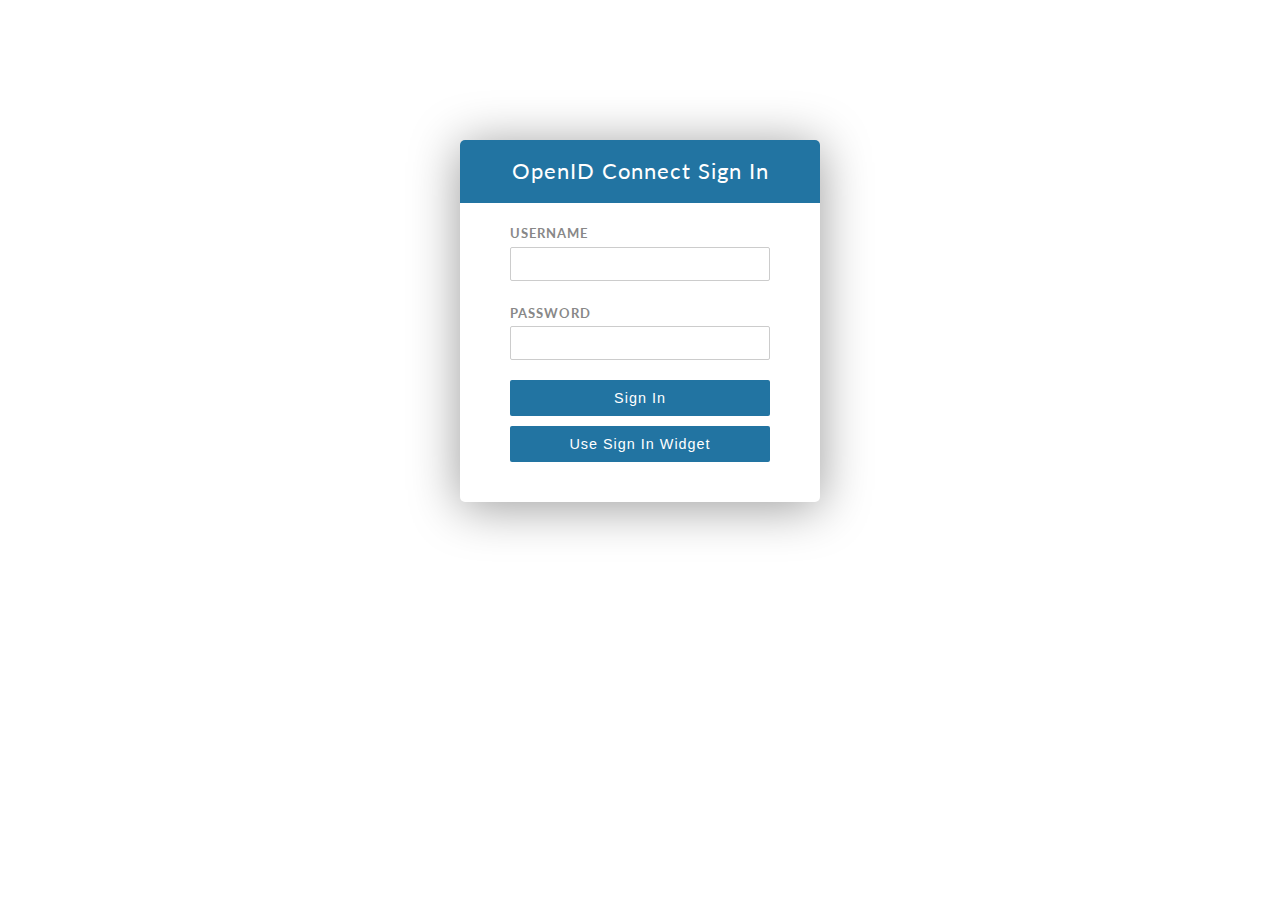
<file: JavaScriptClient/index.html>
﻿<!--
 * Copyright (c) 2016, Okta, Inc. and/or its affiliates. All rights reserved.
 * The Okta software accompanied by this notice is provided pursuant to the Apache License, Version 2.0 (the "License.")
 *
 * You may obtain a copy of the License at http://www.apache.org/licenses/LICENSE-2.0.
 * Unless required by applicable law or agreed to in writing, software
 * distributed under the License is distributed on an "AS IS" BASIS, WITHOUT
 * WARRANTIES OR CONDITIONS OF ANY KIND, either express or implied.
 *
 * See the License for the specific language governing permissions and limitations under the License.
 *-->

<!DOCTYPE html>
<html class="no-js" lang="en-US">
<head>
    <meta charset="utf-8">
    <meta http-equiv="X-UA-Compatible" content="IE=edge,chrome=1">
    <title>Okta OpenID Connect Sample App with Okta Auth JS SDK</title>
    <meta name="description" content="">
    <meta name="viewport" content="width=device-width, initial-scale=1">

    <!--[if lt IE 9]>
      <script src="//html5shiv.googlecode.com/svn/trunk/html5.js"></script>
      <script>window.html5 || document.write('<script src="js/vendor/html5shiv.js"><\/script>')</script>
    <![endif]-->
    <!-- Google Fonts -->
    <link href='https://fonts.googleapis.com/css?family=Roboto+Slab:400,100,300,700|Lato:400,100,300,700,900' rel='stylesheet' type='text/css'>

    <!-- Main Styles -->
    <link rel="stylesheet" href="css/animate.css">
    <link rel="stylesheet" href="css/oidc-main.css">

    <!-- App Script -->
    <script data-main="js/app" src="js/require.js"></script>
    <!-- Syntax Highlighting Script -->
    <script src="js/highlight.min.js"></script>
    <link rel="stylesheet" href="css/highlight.min.css">
</head>
<body>
    <div class="container">
        <div class="top">

        </div>
        <div class="login-box animated fadeInUp">
            <div class="box-header">
                <h2>OpenID Connect Sign In</h2>
            </div>
            <div class="form">
                <div id="sign-in-form">
                    <label for="username">Username</label>
                    <input type="text" id="username" required>
                    <label for="password">Password</label>
                    <input type="password" id="password" required>
                    <button id="btn-sign-in" type="submit" class="button">Sign In</button>
                </div>
                <div id="authenticated-buttons">
                    <button id="btn-signout" type="submit" class="button">Sign Out</button>
                    <button id="btn-refresh" type="submit" class="button">Renew ID Token</button>
                    <button id="btn-api-request" type="submit" class="button">Request Protected Resource (API)</button>
                </div>
                <button onclick="window.location.href='widget.html'">Use Sign In Widget</button>
            </div>
        </div>
    </div>
    <div class="container">
        <div id="claims" class="claims"></div>
        <div id="api-resources" class="api-resources"></div>
    </div>
</body>
</html>
</file>
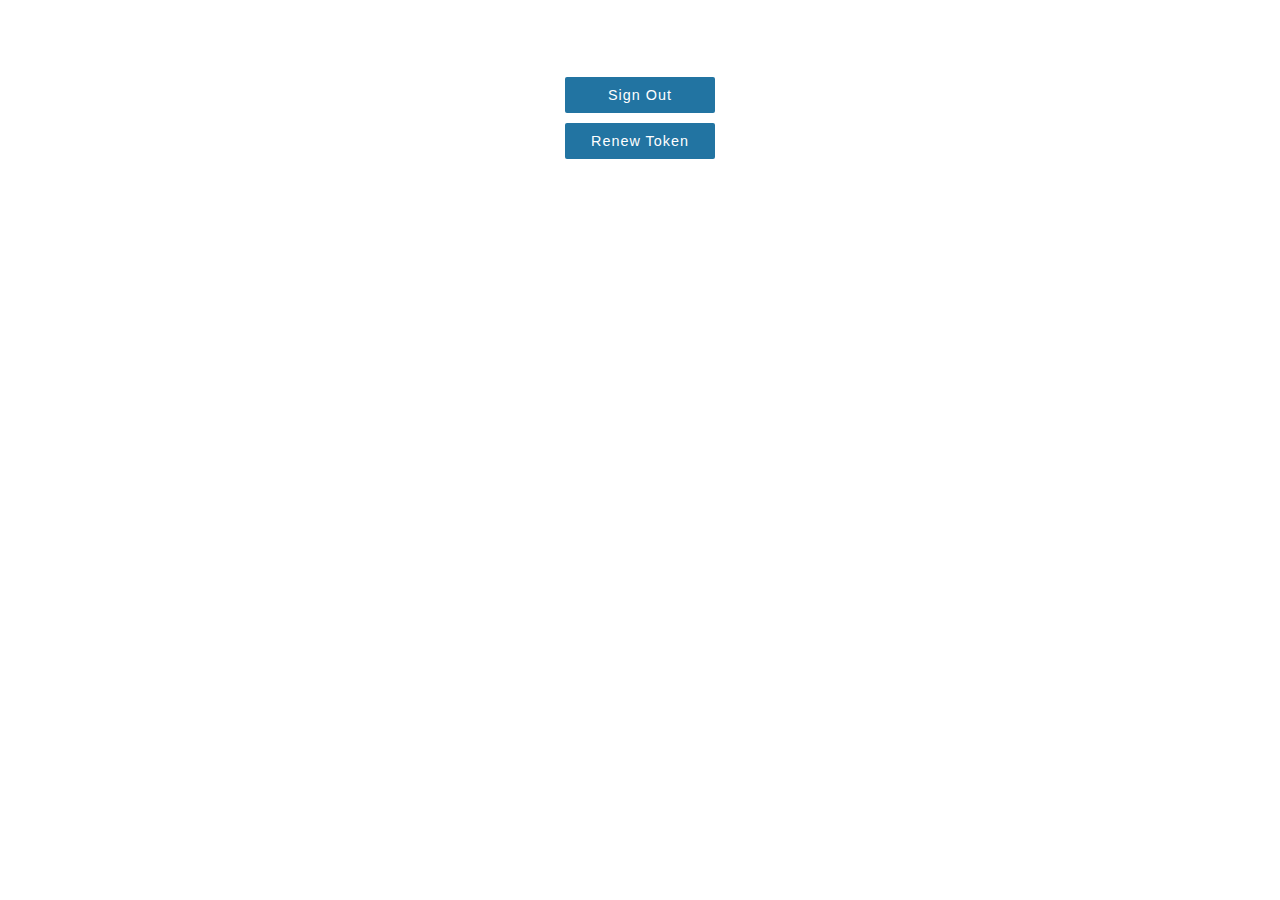
<file: JavaScriptClient/widget.html>
﻿<!--
 * Copyright (c) 2016, Okta, Inc. and/or its affiliates. All rights reserved.
 * The Okta software accompanied by this notice is provided pursuant to the Apache License, Version 2.0 (the "License.")
 *
 * You may obtain a copy of the License at http://www.apache.org/licenses/LICENSE-2.0.
 * Unless required by applicable law or agreed to in writing, software
 * distributed under the License is distributed on an "AS IS" BASIS, WITHOUT
 * WARRANTIES OR CONDITIONS OF ANY KIND, either express or implied.
 *
 * See the License for the specific language governing permissions and limitations under the License.
 *-->

<!doctype html>
<html lang="en-us">
<head>
    <meta charset="utf-8">
    <meta http-equiv="X-UA-Compatible" content="IE=edge,chrome=1">
    <meta name="viewport" content="width=device-width, initial-scale=1">
    <title>Okta Sign-In Widget Sample</title>

    <!--[if lt IE 9]>
        <script src="//html5shiv.googlecode.com/svn/trunk/html5.js"></script>
        <script>window.html5 || document.write('<script src="js/vendor/html5shiv.js"><\/script>')</script>
    <![endif]-->
    <!-- Core Okta Sign-In Widget-->
    <link href="https://ok1static.oktacdn.com/assets/js/sdk/okta-signin-widget/1.4.0/css/okta-sign-in.min.css" type="text/css" rel="stylesheet">

    <!-- Customizable CSS options for Okta Sign-In Widget -->
    <link href="https://ok1static.oktacdn.com/assets/js/sdk/okta-signin-widget/1.4.0/css/okta-theme.css" type="text/css" rel="stylesheet">
 
    <link href="https://fonts.googleapis.com/css?family=Open+Sans:400" type="text/css" rel="stylesheet">
    <link rel="stylesheet" href="css/widget-main.css">

    <!-- JSON Web Token Syntax Highlighting -->
    <script src="js/highlight.min.js"></script>
    <link rel="stylesheet" href="css/highlight.min.css">

    <!-- App Script -->
    <script data-main="js/widget-app" src="js/require.js"></script>

</head>
<body>

    <!-- Render the login widget here -->
    <div id="container">
        <div id="widget"></div>
        <div id="apicall-buttons" style="padding-top:20px">
            <h1><span id="logged-in-res"></span></h1>
            <br />
            <button id="btnSignOut" class="btn btn-lg btn-primary">Sign Out</button>
            <button id="btnRenewIDToken" class="btn btn-lg btn-primary">Renew Token</button>
        </div>
        <div id="claims" class="claims"></div>
        <div id="api-resources" class="api-resources"></div>
        <div id="error" class="error"></div>
    </div>



    <!-- Script to init the widget -->
    <script>
    
    </script>
</body>
</html>
</file>
<file: JavaScriptClient/css/oidc-main.css>
body {
  /*background: url("../images/photo_bg.jpg") no-repeat center center fixed;*/
  background-size: cover;
  font-size: 16px;
  font-family: 'Lato', sans-serif;
  font-weight: 300;
  margin: 0;
  color: #666;
}

/* Typography */
h1#title {
  font-family: 'Roboto Slab', serif;
  font-weight: 300;
  font-size: 3.2em;
  color: white;
  text-shadow: 0 0 10px rgba(0,0,0,0.8);
  margin: 0 auto;
  padding-top: 100px;
  max-width: 500px;
  text-align: center;
  position: relative;
  top: 0px;
}

h1#title span span {
  font-weight: 400;
}

h2 {
  color: white;
  font-weight: 400;
  letter-spacing: 1px;
  font-size: 1.4em;
  line-height: 2.8em;
}

a {
  text-decoration: none;
  color: #666;
}

a:hover {
  color: #aeaeae;
}

p.small {
  font-size: 0.8em;
  margin: 20px 0 0;
}


/* Layout */
.container {
  margin: 0 auto;
  margin-bottom: 20px;
  max-width: 800px;
}

.top {
  margin: 0;
  padding: 0;
  width: 100%;
  background: -moz-linear-gradient(top,  rgba(0,0,0,0.6) 0%, rgba(0,0,0,0) 100%); /* FF3.6-15 */
  background: -webkit-linear-gradient(top,  rgba(0,0,0,0.6) 0%,rgba(0,0,0,0) 100%); /* Chrome10-25,Safari5.1-6 */
  background: linear-gradient(to bottom,  rgba(0,0,0,0.6) 0%,rgba(0,0,0,0) 100%); /* W3C, IE10+, FF16+, Chrome26+, Opera12+, Safari7+ */
  filter: progid:DXImageTransform.Microsoft.gradient( startColorstr='#99000000', endColorstr='#00000000',GradientType=0 ); /* IE6-9 */
}

.login-box {
  background-color: white;
  width: 360px;
  margin: 0 auto;
  margin-top: 140px;
  padding-bottom: 30px;
  border-radius: 5px;
  box-shadow: 0 5px 50px rgba(0,0,0,0.4);
  text-align: center;
}

.login-box .box-header {
  background-color: #2274A2;
  margin-top: 0;
  border-radius: 5px 5px 0 0;
}

.login-box .form {
  padding: 0 40px;
  width: 260px;
  margin: 0 auto;
}

.login-box label {
  display: block;
  width: 100%;
  font-weight: 700;
  font-size: .8em;
  color: #888;
  letter-spacing: 1px;
  text-transform: uppercase;
  line-height: 2em;
  text-align: left;
}

.login-box input {
  display: block;
  vertical-align: middle;
  padding: 8px;
  border: 1px solid #ccc;
  border-radius: 2px;
  font-size: .9em;
  color: #888;
  margin-bottom: 20px;
  width: 100%;
  box-sizing: border-box;
  -moz-box-sizing: border-box;
}

.login-box input:focus {
  outline: none;
  border-color: #2274A2;
  transition: 0.5s;
  color: #2274A2;
}

.login-box button {
  margin-top: 0px;
  border: 0;
  border-radius: 2px;
  color: white;
  padding: 10px;
  font-weight: 400;
  font-size: 0.9em;
  letter-spacing: 1px;
  background-color: #2274A2;
  cursor:pointer;
  outline: none;
  display: block;
  margin: 10px 0;
  width: 100%;
}

.login-box button:hover {
  opacity: 0.7;
  transition: 0.5s;
}

.login-box button:hover {
  opacity: 0.7;
  transition: 0.5s;
}

.selected {
  color: #F2373C!important;
  transition: 0.5s;
}

/* Animation Delay */
#logo {
  -webkit-animation-duration: 1s;
  -webkit-animation-delay: 2s;
}

.login-box {
  -webkit-animation-duration: 1s;
  -webkit-animation-delay: 1s;
}

.error p {
  color: red;
  margin-top: 5px;
  padding: 0 5px;
}

.claims {
  width: 800px;
  margin: 0 auto;
}
.api-resources {
  width: 500px;
  margin: 0 auto;
}

.api-resources img {
  display: block;
  margin: 0 auto;
}

.claims .hljs {
  background: white;
  border-radius: 5px;
  box-shadow: 0 5px 50px rgba(0,0,0,0.4);
}
</file>
<file: JavaScriptClient/css/widget-main.css>
body {
  /*background-image: url('https://farm9.staticflickr.com/8332/8451032652_b2bf0bdadc_h.jpg');*/
  background-repeat: no-repeat;
  background-position: center center fixed;
  -webkit-background-size: cover;
  -moz-background-size: cover;
  -o-background-size: cover;
  background-size: cover;
}

#okta-sign-in.main-container {
  font-family: "Open Sans", Arial, Helvetica, sans-serif;
}

#okta-sign-in.auth-container {
  margin-top: 100px;
}

#okta-sign-in .primary-auth .okta-form-title {
  font-size: 18px;
  font-weight: 600;
  color: #EC141C;
}

#okta-sign-in a.link {
  color: #798187;
}

#okta-sign-in .button {
  color: #ffffff;
  background-color: #3a3f44;
  border-color: #3a3f44;
  background-image: -webkit-linear-gradient(#484e55, #3a3f44 60%, #313539);
  background-image: -o-linear-gradient(#484e55, #3a3f44 60%, #313539);
  background-image: -webkit-gradient(linear, left top, left bottom, from(#484e55), color-stop(60%, #3a3f44), to(#313539));
  background-image: linear-gradient(#484e55, #3a3f44 60%, #313539);
  background-repeat: no-repeat;
  filter: progid:DXImageTransform.Microsoft.gradient(startColorstr='#ff484e55', endColorstr='#ff313539', GradientType=0);
  -webkit-filter: none;
  filter: none;
}

#okta-sign-in .button:hover {
  border-color: rgba(0, 0, 0, 0.6);
  text-shadow: 1px 1px 1px rgba(0, 0, 0, 0.3);
  background-image: -webkit-linear-gradient(#020202, #101112 40%, #191b1d);
  background-image: -o-linear-gradient(#020202, #101112 40%, #191b1d);
  background-image: -webkit-gradient(linear, left top, left bottom, from(#020202), color-stop(40%, #101112), to(#191b1d));
  background-image: linear-gradient(#020202, #101112 40%, #191b1d);
  background-repeat: no-repeat;
  filter: progid:DXImageTransform.Microsoft.gradient(startColorstr='#ff020202', endColorstr='#ff191b1d', GradientType=0);
  -webkit-filter: none;
  filter: none;
}

#okta-sign-in .button-primary:hover {
  background-image: -webkit-linear-gradient(#e72510, #d9230f 6%, #cb210e);
  background-image: -o-linear-gradient(#e72510, #d9230f 6%, #cb210e);
  background-image: -webkit-gradient(linear, left top, left bottom, from(#e72510), color-stop(6%, #d9230f), to(#cb210e));
  background-image: linear-gradient(#e72510, #d9230f 6%, #cb210e);
  background-repeat: no-repeat;
  filter: progid:DXImageTransform.Microsoft.gradient(startColorstr='#ffe72510', endColorstr='#ffcb210e', GradientType=0);
  -webkit-filter: none;
  filter: none;
}

#okta-sign-in .button-primary {
  color: #ffffff;
  background-color: #7a8288;
  border-color: #7a8288;
  background-image: -webkit-linear-gradient(#8a9196, #7a8288 60%, #70787d);
  background-image: -o-linear-gradient(#8a9196, #7a8288 60%, #70787d);
  background-image: -webkit-gradient(linear, left top, left bottom, from(#8a9196), color-stop(60%, #7a8288), to(#70787d));
  background-image: linear-gradient(#8a9196, #7a8288 60%, #70787d);
  background-repeat: no-repeat;
  filter: progid:DXImageTransform.Microsoft.gradient(startColorstr='#ff8a9196', endColorstr='#ff70787d', GradientType=0);
  -webkit-filter: none;
  filter: none;
}

#okta-sign-in .button-primary:hover {
  background-image: -webkit-linear-gradient(#404448, #4e5458 40%, #585e62);
  background-image: -o-linear-gradient(#404448, #4e5458 40%, #585e62);
  background-image: -webkit-gradient(linear, left top, left bottom, from(#404448), color-stop(40%, #4e5458), to(#585e62));
  background-image: linear-gradient(#404448, #4e5458 40%, #585e62);
  background-repeat: no-repeat;
  filter: progid:DXImageTransform.Microsoft.gradient(startColorstr='#ff404448', endColorstr='#ff585e62', GradientType=0);
  -webkit-filter: none;
  filter: none;
}


#apicall-buttons button {
  border: 0;
  border-radius: 2px;
  color: white;
  background-color:white;
  padding: 10px;
  font-weight: 400;
  font-size: 0.9em;
  letter-spacing: 1px;
  background-color: #2274A2;
  cursor:pointer;
  outline: none;
  display: block;
  margin: 10px auto 0;
  width: 150px;
}

.claims {
  width: 800px;
  margin: 20px auto 0;
}

.claims .hljs {
  background: white;
  border-radius: 5px;
  box-shadow: 0 5px 50px rgba(0,0,0,0.4);
}

#api-resources img {
  display: block;
  margin-left: auto;
  margin-right: auto;
}
</file>
<file: JavaScriptClient/css/highlight.min.css>
.hljs{display:block;overflow-x:auto;padding:0.5em;background:#F0F0F0}.hljs,.hljs-subst{color:#444}.hljs-keyword,.hljs-attribute,.hljs-selector-tag,.hljs-meta-keyword,.hljs-doctag,.hljs-name{font-weight:bold}.hljs-built_in,.hljs-literal,.hljs-bullet,.hljs-code,.hljs-addition{color:#1F811F}.hljs-regexp,.hljs-symbol,.hljs-variable,.hljs-template-variable,.hljs-link,.hljs-selector-attr,.hljs-selector-pseudo{color:#BC6060}.hljs-type,.hljs-string,.hljs-number,.hljs-selector-id,.hljs-selector-class,.hljs-quote,.hljs-template-tag,.hljs-deletion{color:#880000}.hljs-title,.hljs-section{color:#880000;font-weight:bold}.hljs-comment{color:#888888}.hljs-meta{color:#2B6EA1}.hljs-emphasis{font-style:italic}.hljs-strong{font-weight:bold}
</file>
